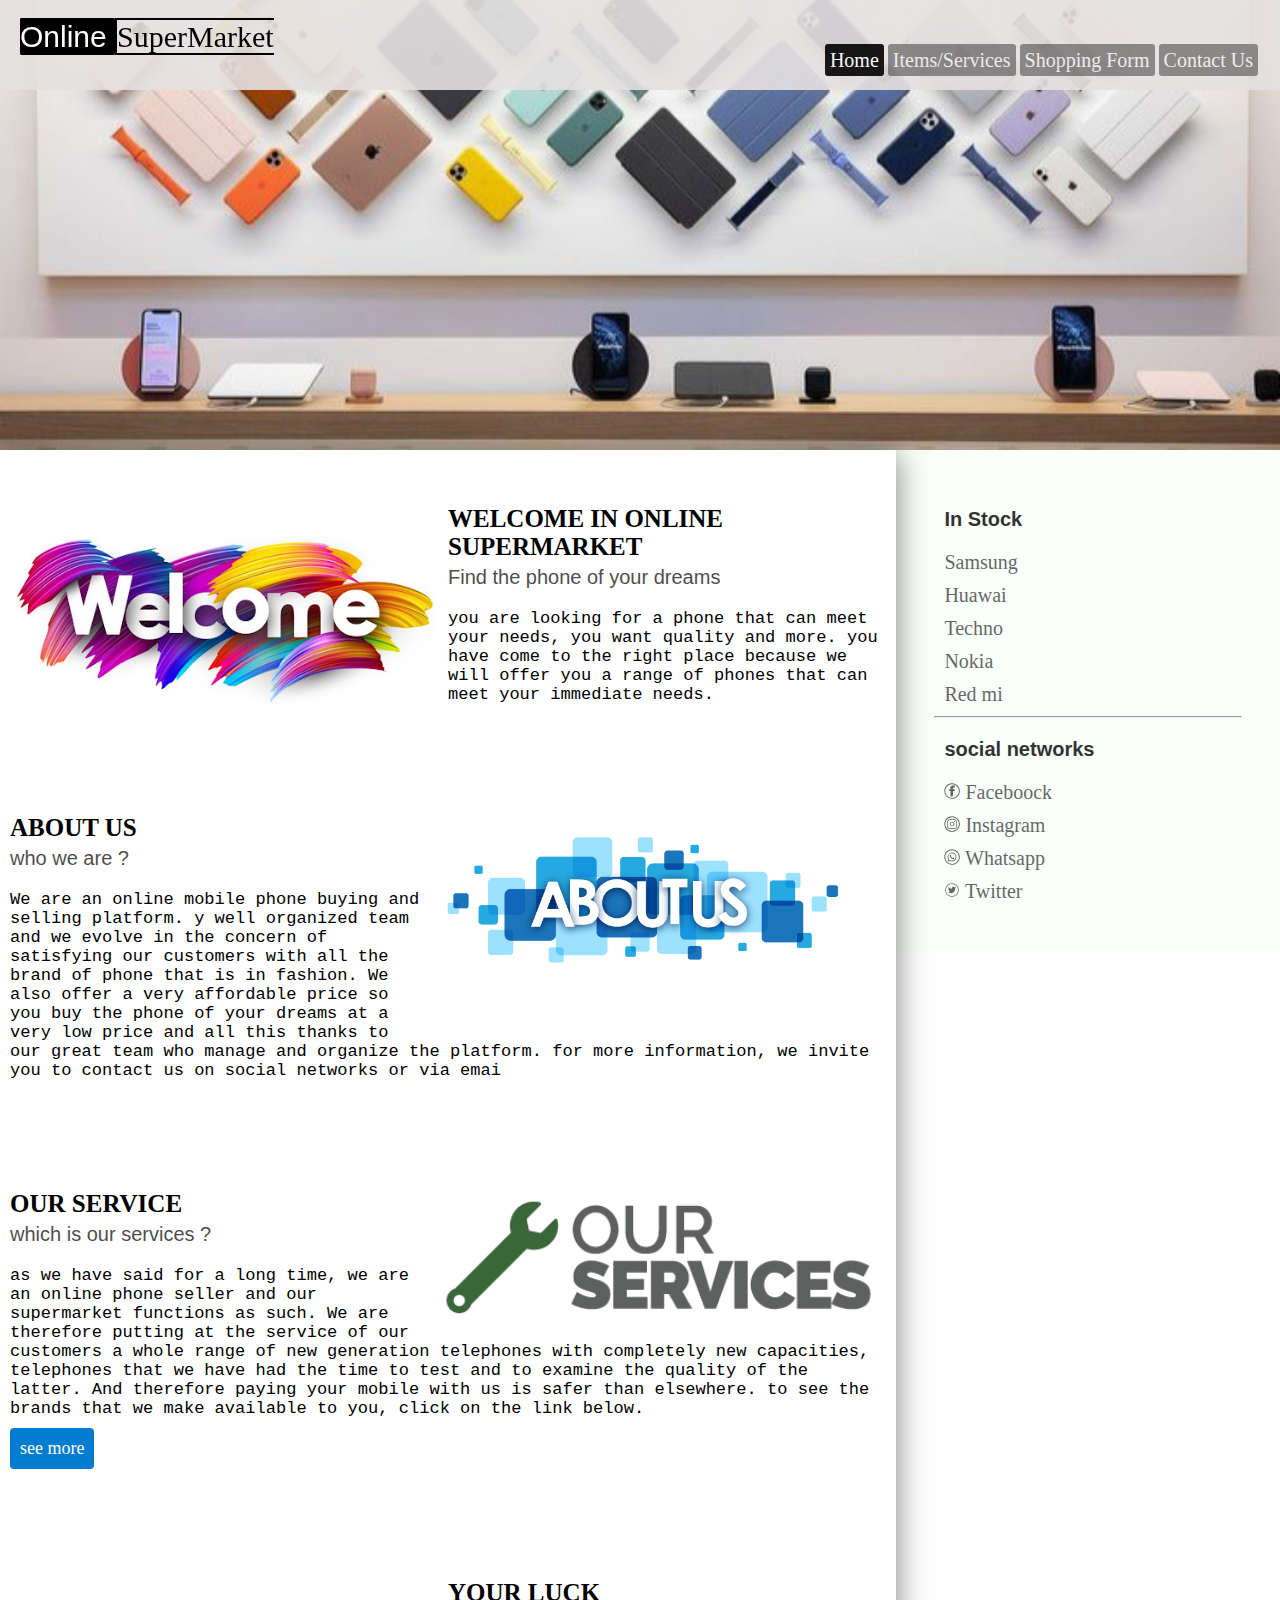
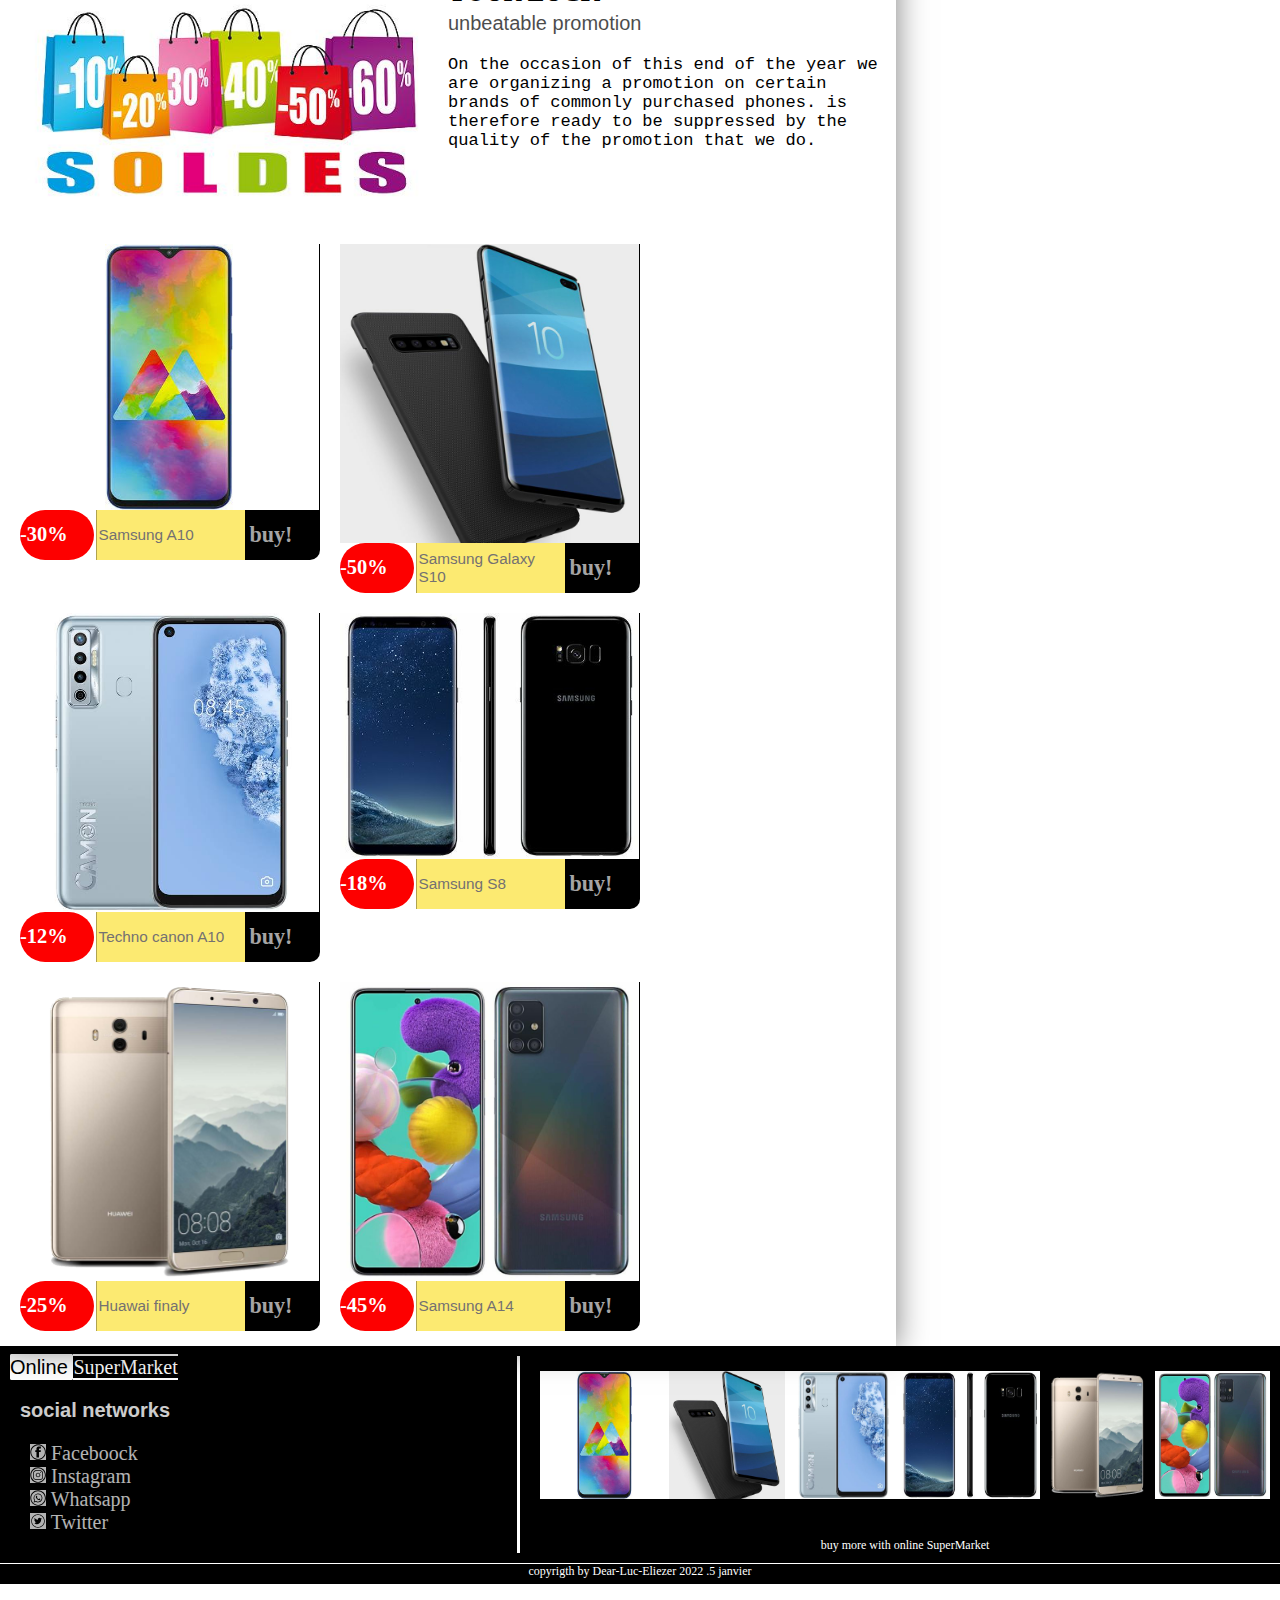
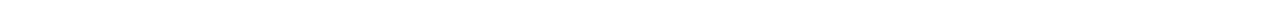
<file: index.html>
<!DOCTYPE html>
<html lang="en">
<head>
    <meta charset="UTF-8">
    <meta http-equiv="X-UA-Compatible" content="IE=edge">
    <meta name="viewport" content="width=device-width, initial-scale=1.0">
    <link rel="stylesheet" href="assets/css/style.css">

    <title>Home</title>
</head>
<body>

    <!-- Header of web site -->

    <header class="main-head">
        <nav class="nav-header">
            <div class="container-logo" > <a href="index.html"><div class="marque">Online  </div><div class="other">SuperMarket</div> </a></div>
            <ul>
                <li ><a class="active" href="index.html">Home</a></li>
                <li><a href="services.html">Items/Services</a></li>
                <li><a href="Shopping.html">Shopping Form</a></li>
                <li><a href="contact.html">Contact Us</a></li>
            </ul>
        </nav>
    </header>
    <div class="ban"></div>
    <main class="main">
        
        <!-- section welcome -->
        
        <article class="welcome"> 
            <img src="assets/img/welcome.jpg" alt="welcome" >
            <h1 class="article-title"> Welcome In Online SuperMarket </h1>
            <h4 class="article-soubTitle"> Find the phone of your dreams </h1>
            <p class="article-message">
             you are looking for a phone that can meet your needs, you want quality and more. you have come to the right place because we will offer you a range of phones that can meet your immediate needs. 
             </p>
        </article>

        <!--sectioin about us-->

        <article class="about">
            <img src="assets/img/about.png" alt="about us" >
            <h1 class="article-title"> About us </h1>
            <h4 class="article-soubTitle"> who we are ? </h4>
            <p class="article-message"> We are an online mobile phone buying and selling platform.
                y well organized team and we evolve in the concern of satisfying our customers with all the brand of phone that is in fashion.
                We also offer a very affordable price so you buy the phone of your dreams at a very low price and all this thanks to our great team who manage and organize the platform.
                for more information, we invite you to contact us on social networks or via emai
            </p>
        </article>


<!-- section our services -->
        <article class="service"> 
            <img src="assets/img/service.png" alt="service" >
            <h1 class="article-title"> our service </h1>
            <h4 class="article-soubTitle"> which is our services ? </h1>
            <p class="article-message">as we have said for a long time, we are an online phone seller and our supermarket functions as such. We are therefore putting at the service of our customers a whole range of new generation telephones with completely new capacities, telephones that we have had the time to test and to examine the quality of the latter. And therefore paying your mobile with us is safer than elsewhere. to see the brands that we make available to you, click on the link below. </p>
            <a class="button" href="services.html" > see more </a>
        </article>


<!--section promotion -->

        <article class="promo"> 
            <img src="assets/img/promo.jpg" alt="promo" >
            <h1 class="article-title"> your luck </h1>
            <h4 class="article-soubTitle"> unbeatable promotion </h1>
            <p class="article-message"> On the occasion of this end of the year we are organizing a promotion on certain brands of commonly purchased phones. is therefore ready to be suppressed by the quality of the promotion that we do.</p>
            <div class="promo-content">
                <div class="card"><img src="assets/img/m20.jpeg" alt="ouf" > <div class="intern"><span class="reduction">-30%</span><span class="phone-name"> Samsung A10 </span><div class="buy"><a href="Shopping.html"> buy!</a></div></div> </div>
                <div class="card"><img src="assets/img/S10.jpg" alt="hello" > <div class="intern"><span class="reduction">-50%</span><span class="phone-name"> Samsung Galaxy S10 </span><div class="buy"><a href="Shopping.html"> buy!</a></div></div> </div>
                <div class="card"><img src="assets/img/canon.jpeg" alt="canon"> <div class="intern"><span class="reduction">-12%</span><span class="phone-name"> Techno canon A10 </span><div class="buy"><a href="Shopping.html"> buy!</a></div></div> </div>
                <div class="card"><img src="assets/img/4.jpg" alt="carte"> <div class="intern"><span class="reduction">-18%</span><span class="phone-name"> Samsung S8 </span><div class="buy"><a href="Shopping.html"> buy!</a></div></div> </div>
                <div class="card"><img src="assets/img/huawei-mate-10-final.png" alt="beauty"> <div class="intern"><span class="reduction">-25%</span><span class="phone-name"> Huawai finaly </span><div class="buy"><a href="Shopping.html"> buy!</a></div></div> </div>
                <div class="card"><img src="assets/img/5.jpg" alt="chaud"><div class="intern"><span class="reduction">-45%</span><span class="phone-name"> Samsung A14 </span><div class="buy"><a href="Shopping.html"> buy!</a></div></div> </div>
            </div>
        
        </article>


    </main>


<!-- aside section  -->

    <aside class="asidebar">
        <h4 class="asidebar-title">In Stock</h4>
        <ul>
            <li> <a href="services.html#samsung">Samsung</a> </li>
            <li> <a href="services.html#huawai">Huawai</a></li>
            <li> <a href="services.html#techno">Techno</a></li>
            <li> <a href="services.html#nokia">Nokia</a></li>
            <li> <a href="services.html#red">Red mi</a> </li>

        </ul>
        <hr>
        <h4 class="asidebar-title"> social networks </h4>
        <ul>
            <li> <a href="#"><img src="assets/svg/fb.svg" height="16px" width="16px" >  Faceboock</a> </li>
            <li> <a href="#"><img src="assets/svg/inst.svg" height="16px" width="16px">  Instagram</a> </li>
            <li> <a href="#"><img src="assets/svg/wap.svg" height="16px" width="16px">  Whatsapp</a> </li>
            <li> <a href="#"><img src="assets/svg/twi.svg" height="16px" width="16px">  Twitter</a> </li>
        </ul>    
    </aside>

<!-- footer section -->

    <footer class="footer">
        <div class="main-footer" >
            <div class="footer-part1">
            
                <div class="f-logo">
                    <div class="footer-logo" > <a href="index.html"><div class="footer-marque">Online  </div><div class="footer-other">SuperMarket</div> </a></div>
                </div>

                <div class="footer-contact"> 
                    <h4 class="asidebar-title"> social networks </h4>
                    <ul>
                        <li> <a href="#"><img class="whitter" src="assets/svg/fb.svg" height="16px" width="16px" >  Faceboock</a> </li>
                        <li> <a href="#"><img class="whitter" src="assets/svg/inst.svg" height="16px" width="16px">  Instagram</a> </li>
                        <li> <a href="#"><img class="whitter" src="assets/svg/wap.svg" height="16px" width="16px">  Whatsapp</a> </li>
                        <li> <a href="#"><img class="whitter" src="assets/svg/twi.svg" height="16px" width="16px">  Twitter</a> </li>
                    </ul> 
                </div>        
            
            </div>


            <div class="footer-part2">

                <div class="divv">
                    <div><img src="assets/img/m20.jpeg" alt="" class="carte"></div>
                    <div><img src="assets/img/S10.jpg" alt="" class="carte"></div>
                    <div><img src="assets/img/canon.jpeg" alt="" class="carte"></div>
                    <div><img src="assets/img/4.jpg" alt="" class="carte"></div>
                    <div><img src="assets/img/huawei-mate-10-final.png" alt="" class="carte"></div>
                    <div><img src="assets/img/5.jpg" alt="" class="carte"></div> 
                </div>
                
                <span> buy more with online SuperMarket  </span>
                    
            </div>
        </div>

        <div class="footer-footer">
            copyrigth by Dear-Luc-Eliezer  2022 .5 janvier 
        </div>
    </footer>
    <script src="js/car.js"></script>
</body>
</html>


<!--
        <main>

        <section class="welcome">
            
        </section>
        <section class="aboutCompany">
            <h1> About my phone company</h1>
            <p>Lorem ipsum dolor, sit amet consectetur adipisicing elit. Tenetur aliquam corrupti labore rem perferendis, asperiores laboriosam in consectetur commodi quae, earum, dolorem eaque alias molestias officia recusandae. Harum, atque illum?
            Dignissimos voluptas, nobis iste exercitationem magni eum doloribus quidem. Rem modi suscipit exercitationem expedita illo non deleniti amet deserunt possimus, aliquam perspiciatis doloribus, nisi, atque consectetur nulla quae labore porro?
            Tempore corporis numquam expedita, reiciendis aut minima sint natus saepe amet. Eligendi ducimus animi fuga laudantium obcaecati repellendus, in eius nisi sed incidunt aliquid optio accusantium ad, ab hic inventore?
            Quas, omnis ea, perspiciatis reiciendis laboriosam consectetur ducimus quisquam atque accusamus assumenda eius culpa, debitis qui illum corporis quae necessitatibus placeat inventore alias excepturi ratione praesentium! Cum voluptatibus dolor saepe.
            At eos molestias aperiam, magnam dicta accusamus eaque doloremque facere sed ipsum dolor reprehenderit minus, non vel quidem tempora tempore culpa impedit recusandae! Ea, dolorum. Amet quasi soluta tempore pariatur!</p>
        </section>
   
        <article class="nosServices">
       <h1>Nos Produits</h1>
       <div><img src="assets/img/m20.jpeg" alt="" class="carte"></div>
       <div><img src="assets/img/S10.jpg" alt="" class="carte"></div>
       <div><img src="assets/img/canon.jpeg" alt="" class="carte"></div>
       <div><img src="assets/img/4.jpg" alt="" class="carte"></div>
       <div><img src="assets/img/huawei-mate-10-final.png" alt="" class="carte"></div>
       <div><img src="assets/img/5.jpg" alt="" class="carte"></div>

   </article>
</main>
-->
</file>
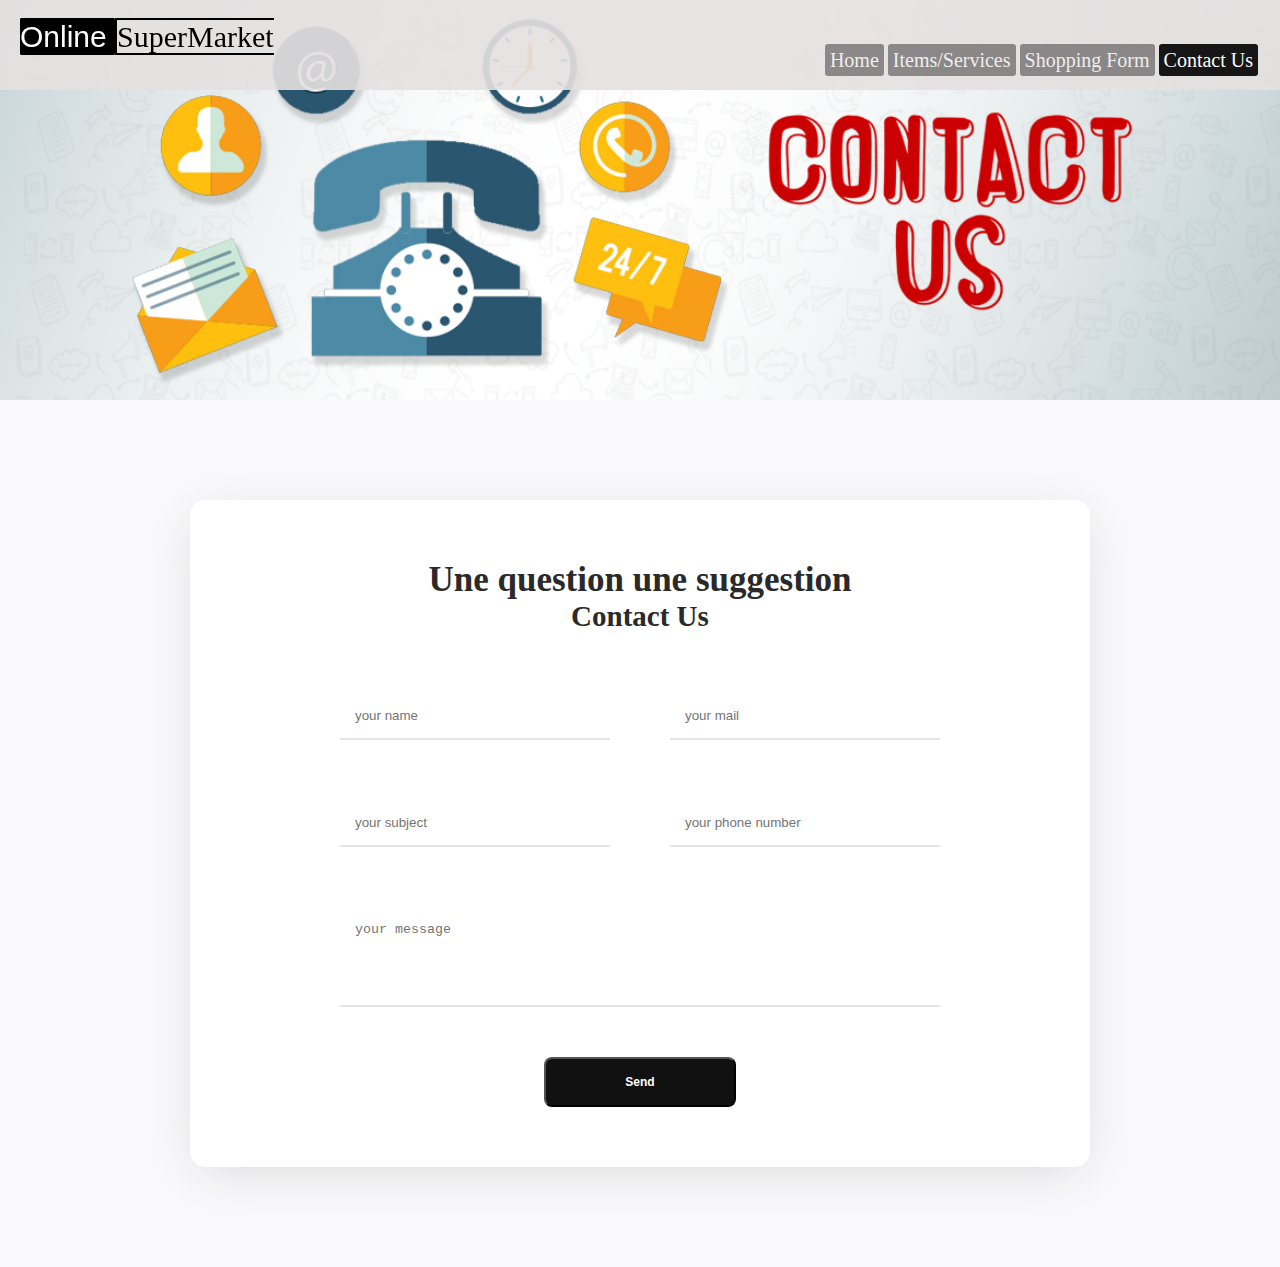
<file: contact.html>
<!DOCTYPE html>
<html lang="en">
<head>
    <meta charset="UTF-8">
    <meta http-equiv="X-UA-Compatible" content="IE=edge">
    <meta name="viewport" content="width=device-width, initial-scale=1.0">
    <link rel="stylesheet" href="assets/css/style.css">
    <link rel="stylesheet" href="assets/css/annexe.css">


    <title>Contact</title>
</head>
<body>

 <!-- Header of web site -->

    <header class="main-head">
        <nav class="nav-header">
            <div class="container-logo" > <a href="index.html"><div class="marque">Online  </div><div class="other">SuperMarket</div> </a></div>
            <ul>
                <li ><a  href="index.html">Home</a></li>
                <li><a href="services.html">Items/Services</a></li>
                <li><a href="Shopping.html">Shopping Form</a></li>
                <li><a class="active" href="contact.html">Contact Us</a></li>
            </ul>
        </nav>
    </header>
    <div class="ban_c"></div>
   <section id="contact">
    <div class="container">
        <div class="title">
            <h6>Une question une suggestion</h6>
            <h3>Contact Us</h3>
        </div>
        <div>
            <form action="" method="post" id="formul" onsubmit="return validator()">
                <input type="text" name="name" placeholder="your name" required>
                <input type="text" name="name" placeholder="your mail" required>
                <input type="text" name="name" placeholder="your subject" required>
                <input type="text" name="name" placeholder="your phone number" required>
                <textarea name="messages" placeholder="your message"></textarea>
                <button type="submit">Send</button>
            </form>
        </div>
    </div>
   </section>
   <script src="js/form.js"></script>
</body>
</html>
</file>
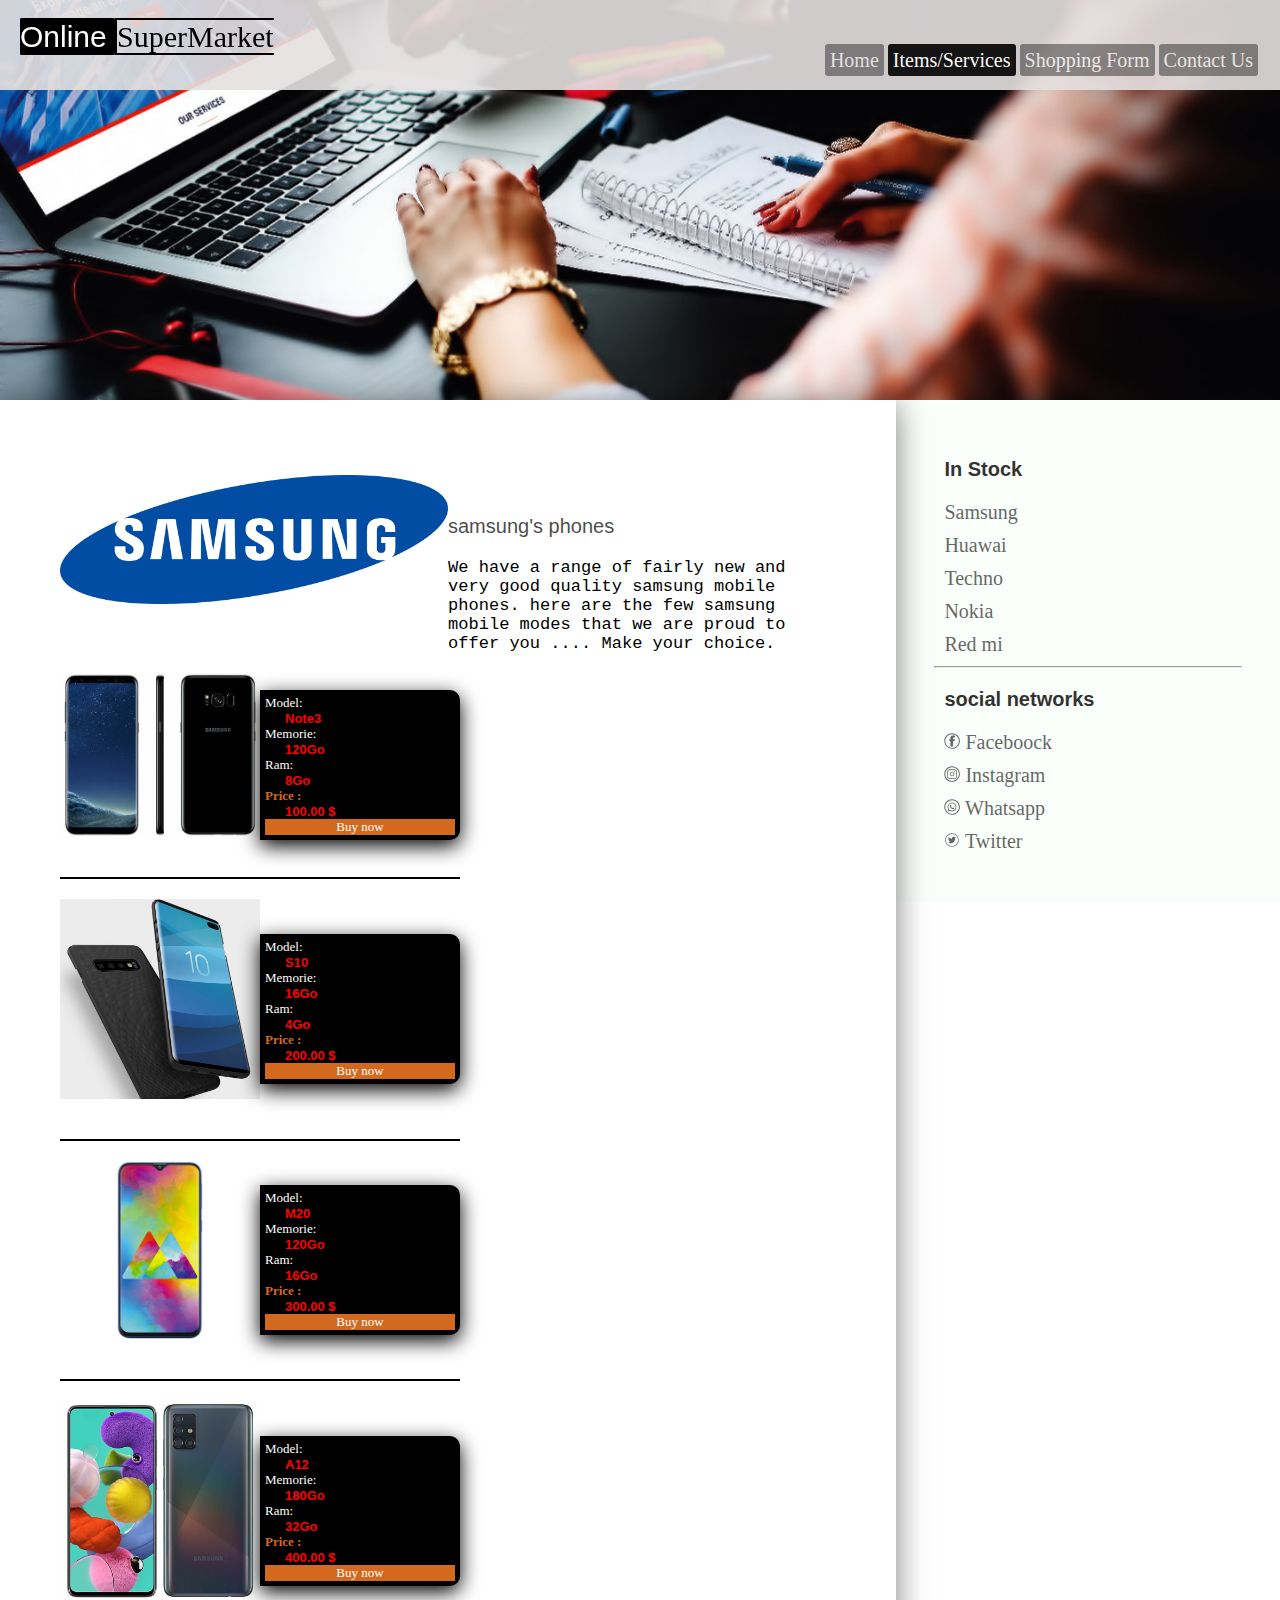
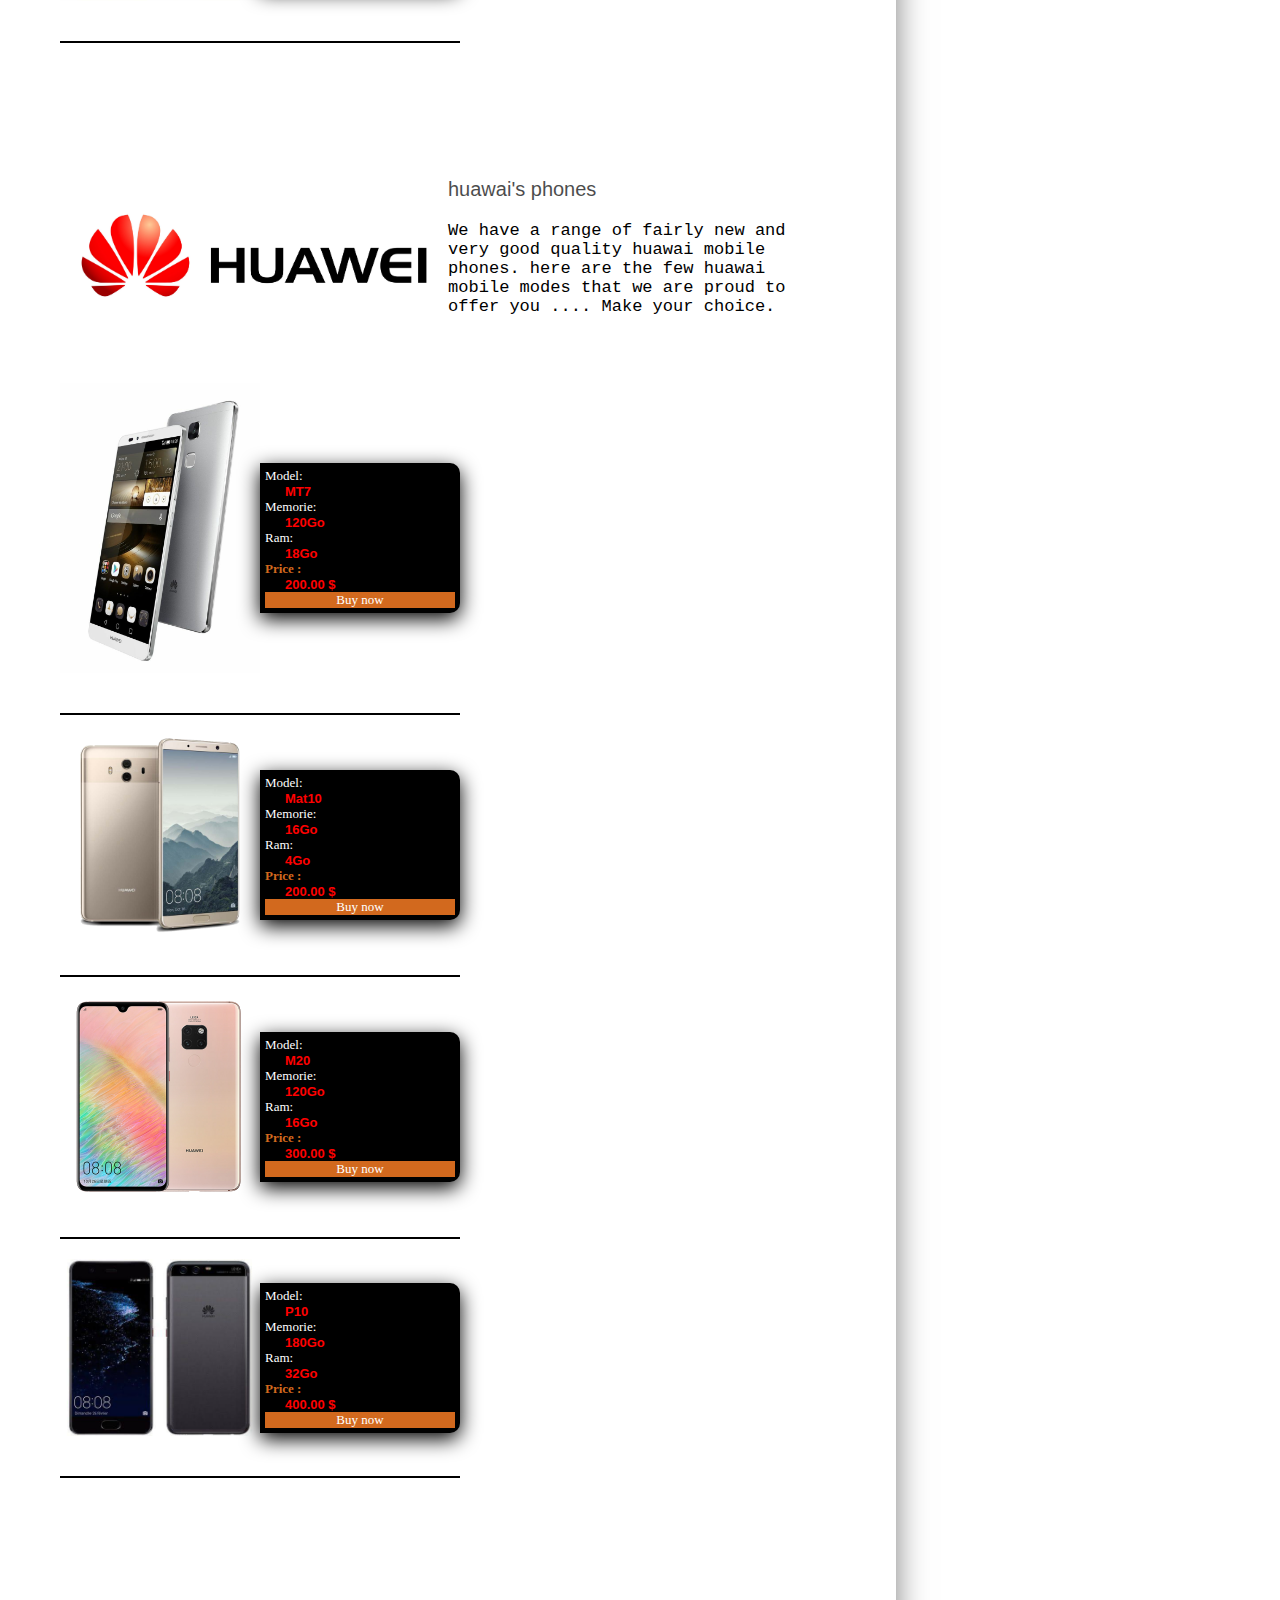
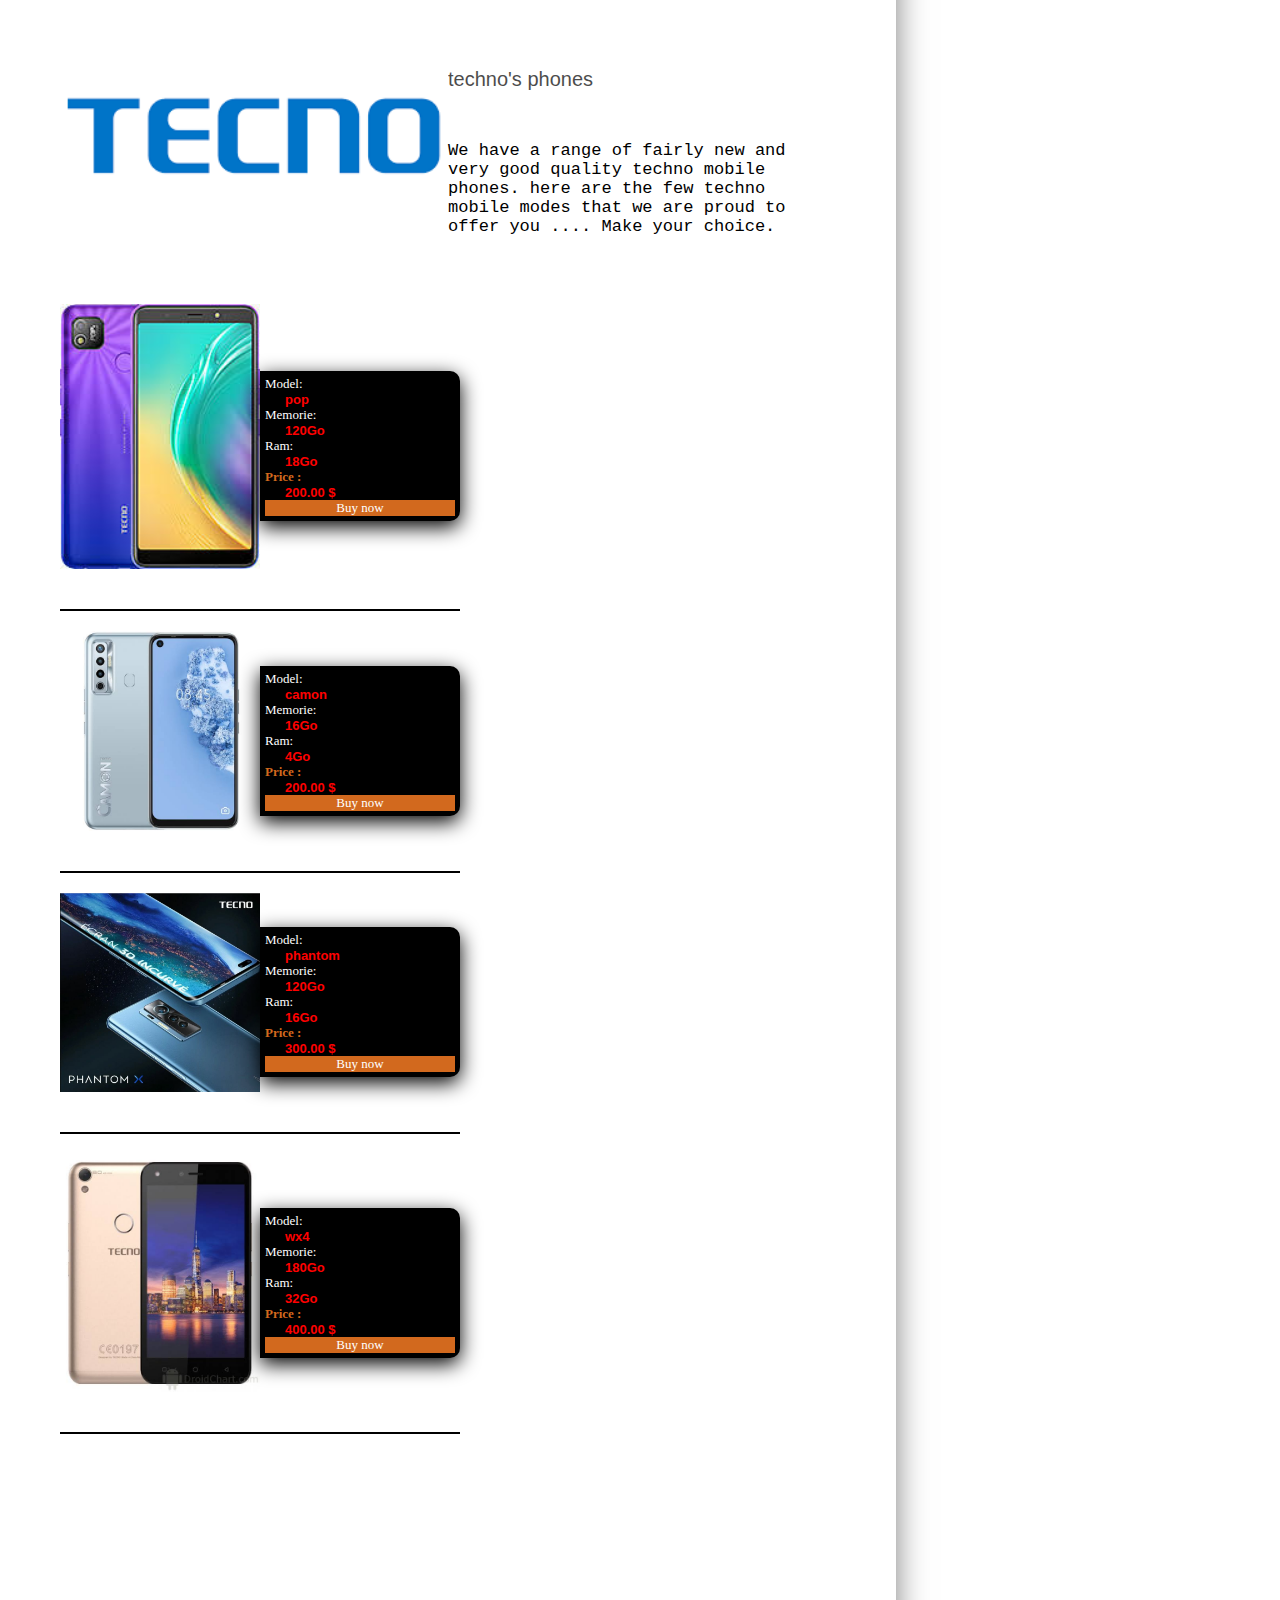
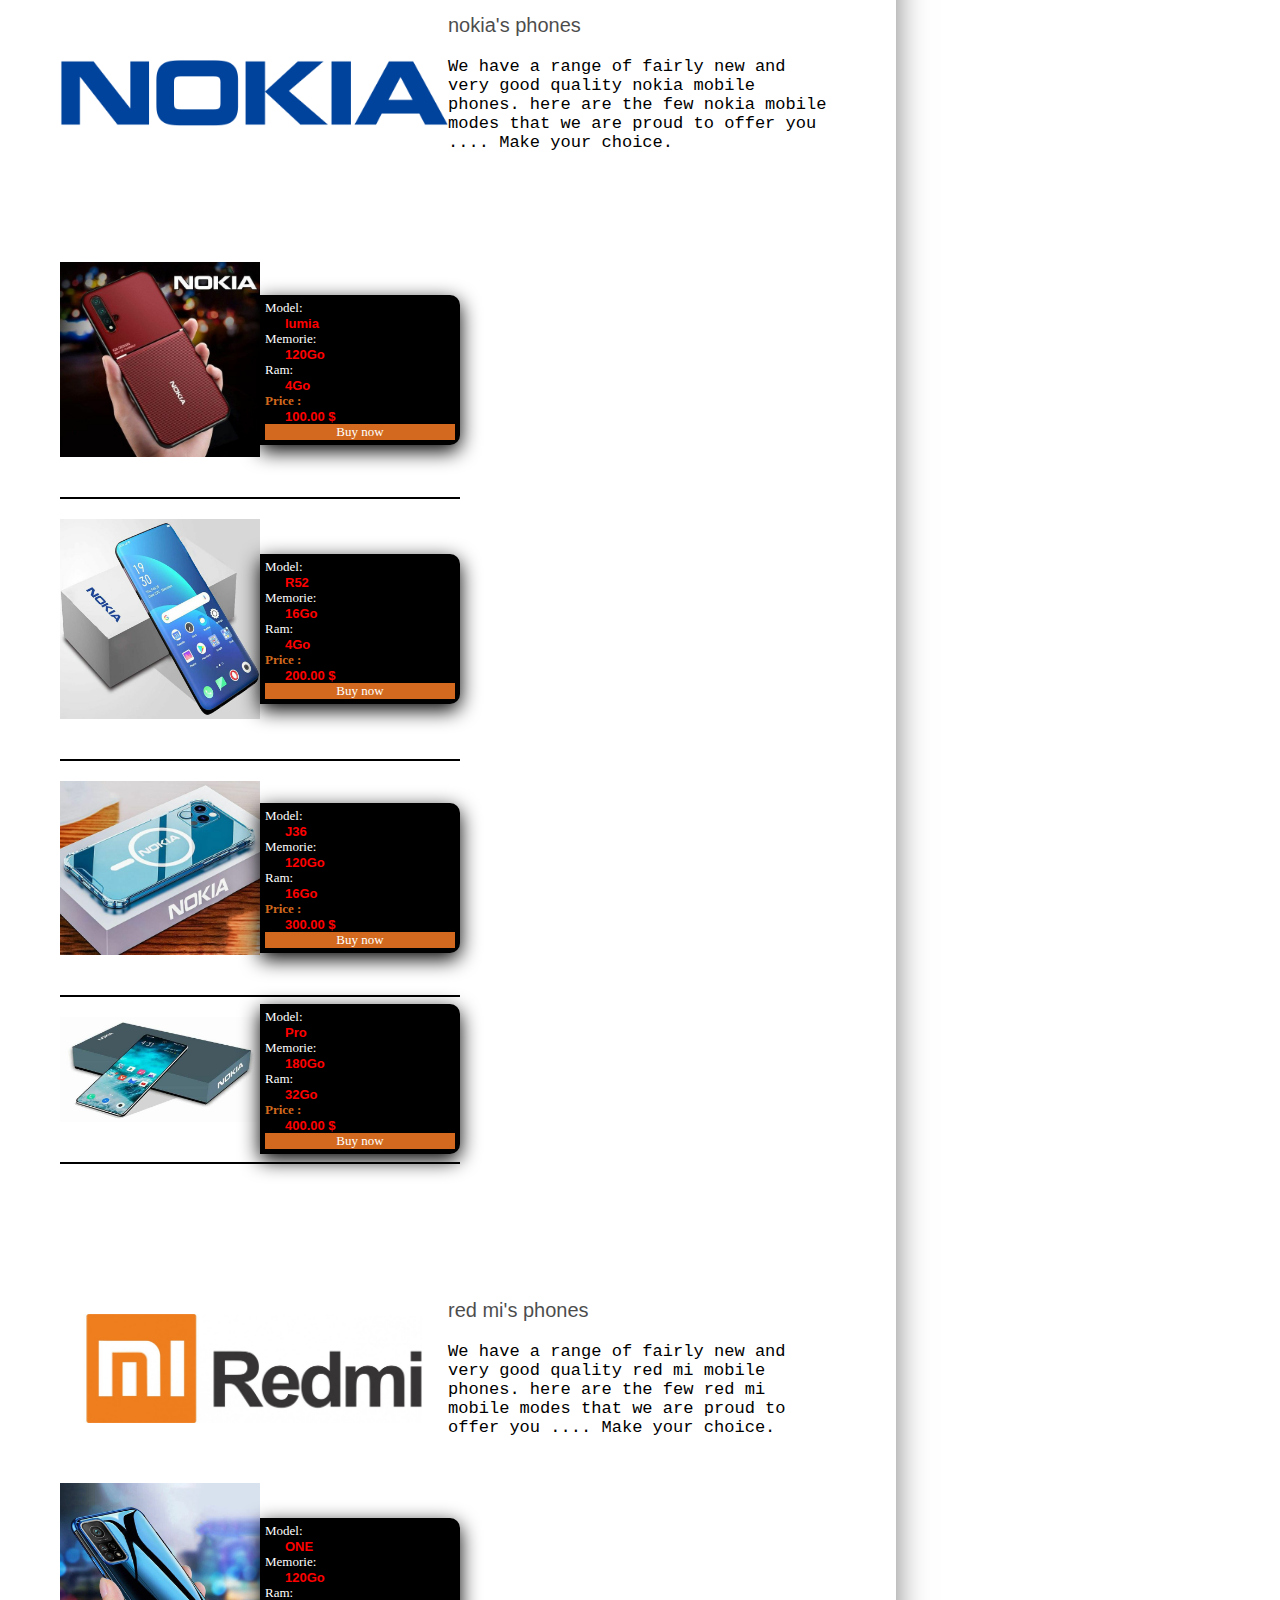
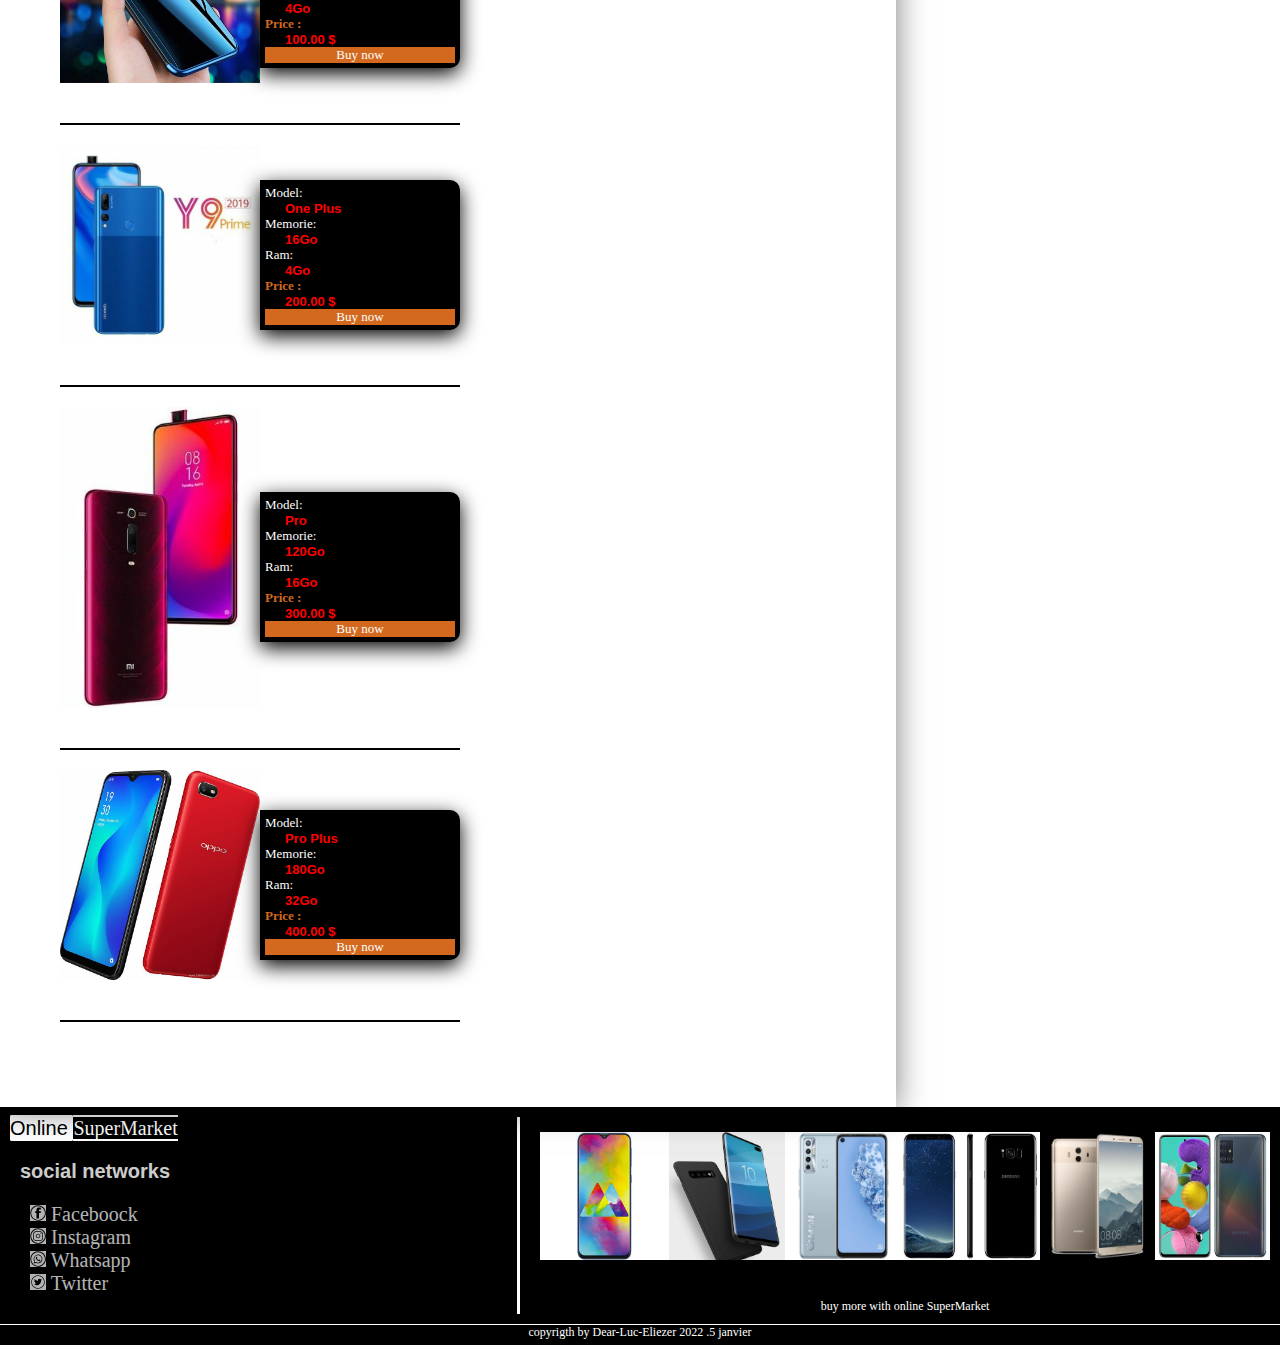
<file: services.html>
<!DOCTYPE html>
<html lang="en">
<head>
    <meta charset="UTF-8">
    <meta http-equiv="X-UA-Compatible" content="IE=edge">
    <meta name="viewport" content="width=device-width, initial-scale=1.0">
    <link rel="stylesheet" href="assets/css/style.css">
    <link rel="stylesheet" href="assets/css/annexe.css">

    

    <title>Services</title>
</head>
<body>

    <!-- Header of web site -->

    <header class="main-head">
        <nav class="nav-header">
            <div class="container-logo" > <a href="index.html"><div class="marque">Online  </div><div class="other">SuperMarket</div> </a></div>
            <ul>
                <li ><a href="index.html">Home</a></li>
                <li><a  class="active" href="services.html">Items/Services</a></li>
                <li><a href="Shopping.html">Shopping Form</a></li>
                <li><a href="contact.html">Contact Us</a></li>
            </ul>
        </nav>
    </header>
    <div class="ban_s">
    </div>

    <!-- section main -->
    <main class="main">
        <article id="samsung"> 
            <img src="assets/img/sam.png" alt="samsung" >
            <h4 class="article-soubTitle"> samsung's phones </h1>
            <p class="article-message">We have a range of fairly new and very good quality samsung mobile phones. here are the few samsung mobile modes that we are proud to offer you ....
            Make your choice. </p>
            <div class="galery">
            
            <div class="content-phone">
                <div class="pcard"> 
                    <img src="assets/img/4.jpg" alt="phone">
                    <div class="pcard-info" >
                        <div class="pmodel"> <span>Model:</span><span class="modif">Note3</class=span> </div>
                        <div class="pmemorie"> <span>Memorie:</span><span class="modif">120Go</span> </div>
                        <div class="pram"> <span>Ram:</span><span class="modif">8Go</span> </div>
                        <div class="pprice"> <span class="price">Price :</span ><span class="modif">100.00 $</span> </div>
                        <a href="Shopping.html"> Buy now </a>
                    </div>
                </div>

                </div>
                <div class="content-phone">
                    <div class="pcard"> 
                        <img src="assets/img/S10.jpg" alt="phone">
                        <div class="pcard-info" >
                            <div class="pmodel"> <span>Model:</span><span class="modif">S10</class=span> </div>
                            <div class="pmemorie"> <span>Memorie:</span><span class="modif">16Go</span> </div>
                            <div class="pram"> <span>Ram:</span><span class="modif">4Go</span> </div>
                            <div class="pprice"> <span class="price">Price :</span ><span class="modif">200.00 $</span> </div>
                            <a href="Shopping.html"> Buy now </a>
                        </div>
                    </div>

                </div>            <div class="content-phone">
                    <div class="pcard"> 
                        <img src="assets/img/m20.jpeg" alt="phone">
                        <div class="pcard-info" >
                            <div class="pmodel"> <span>Model:</span><span class="modif">M20</class=span> </div>
                            <div class="pmemorie"> <span>Memorie:</span><span class="modif">120Go</span> </div>
                            <div class="pram"> <span>Ram:</span><span class="modif">16Go</span> </div>
                            <div class="pprice"> <span class="price">Price :</span ><span class="modif">300.00 $</span> </div>
                            <a href="Shopping.html"> Buy now </a>
                        </div>
                    </div>

                </div>            <div class="content-phone">
                    <div class="pcard"> 
                        <img src="assets/img/5.jpg" alt="phone">
                        <div class="pcard-info" >
                            <div class="pmodel"> <span>Model:</span><span class="modif">A12</class=span> </div>
                            <div class="pmemorie"> <span>Memorie:</span><span class="modif">180Go</span> </div>
                            <div class="pram"> <span>Ram:</span><span class="modif">32Go</span> </div>
                            <div class="pprice"> <span class="price">Price :</span ><span class="modif">400.00 $</span> </div>
                            <a href="Shopping.html"> Buy now </a>
                        </div>
                    </div>

                </div>          
            
            </div>
              
        </article>
        <article id="huawai"> 
            <img src="assets/img/hua.jpg" alt="huawai" >
            <h4 class="article-soubTitle"> huawai's phones </h1>
            <p class="article-message">We have a range of fairly new and very good quality huawai mobile phones. here are the few huawai mobile modes that we are proud to offer you ....
            Make your choice. </p>
            <div class="galery">
            
            <div class="content-phone">
                <div class="pcard"> 
                    <img src="assets/img/2 (2).jpg" alt="phone">
                    <div class="pcard-info" >
                        <div class="pmodel"> <span>Model:</span><span class="modif">MT7</class=span> </div>
                        <div class="pmemorie"> <span>Memorie:</span><span class="modif">120Go</span> </div>
                        <div class="pram"> <span>Ram:</span><span class="modif">18Go</span> </div>
                        <div class="pprice"> <span class="price">Price :</span ><span class="modif">200.00 $</span> </div>
                        <a href="Shopping.html"> Buy now </a>
                    </div>
                </div>

                </div>
                <div class="content-phone">
                    <div class="pcard"> 
                        <img src="assets/img/huawei-mate-10-final.png" alt="phone">
                        <div class="pcard-info" >
                            <div class="pmodel"> <span>Model:</span><span class="modif">Mat10</class=span> </div>
                            <div class="pmemorie"> <span>Memorie:</span><span class="modif">16Go</span> </div>
                            <div class="pram"> <span>Ram:</span><span class="modif">4Go</span> </div>
                            <div class="pprice"> <span class="price">Price :</span ><span class="modif">200.00 $</span> </div>
                            <a href="Shopping.html"> Buy now </a>
                        </div>
                    </div>

                </div>
                <div class="content-phone">
                    <div class="pcard"> 
                        <img src="assets/img/Huawei-Mate-20-405.png" alt="phone">
                        <div class="pcard-info" >
                            <div class="pmodel"> <span>Model:</span><span class="modif">M20</class=span> </div>
                            <div class="pmemorie"> <span>Memorie:</span><span class="modif">120Go</span> </div>
                            <div class="pram"> <span>Ram:</span><span class="modif">16Go</span> </div>
                            <div class="pprice"> <span class="price">Price :</span ><span class="modif">300.00 $</span> </div>
                            <a href="Shopping.html"> Buy now </a>
                        </div>
                    </div>

                </div>
                <div class="content-phone">
                    <div class="pcard"> 
                        <img src="assets/img/p10.jpeg" alt="phone">
                        <div class="pcard-info" >
                            <div class="pmodel"> <span>Model:</span><span class="modif">P10</class=span> </div>
                            <div class="pmemorie"> <span>Memorie:</span><span class="modif">180Go</span> </div>
                            <div class="pram"> <span>Ram:</span><span class="modif">32Go</span> </div>
                            <div class="pprice"> <span class="price">Price :</span ><span class="modif">400.00 $</span> </div>
                            <a href="Shopping.html"> Buy now </a>
                        </div>
                    </div>

                </div>          
            
            </div>
              
        </article>
        
        <article id="techno"> 
            <img src="assets/img/tec.png" alt="Techno" >
            <h4 class="article-soubTitle"> techno's phones </h1>
            <p class="article-message">We have a range of fairly new and very good quality techno mobile phones. here are the few techno mobile modes that we are proud to offer you ....
            Make your choice. </p>
            <div class="galery">
            
            <div class="content-phone">
                <div class="pcard"> 
                    <img src="assets/img/pop.jpeg" alt="phone">
                    <div class="pcard-info" >
                        <div class="pmodel"> <span>Model:</span><span class="modif">pop</class=span> </div>
                        <div class="pmemorie"> <span>Memorie:</span><span class="modif">120Go</span> </div>
                        <div class="pram"> <span>Ram:</span><span class="modif">18Go</span> </div>
                        <div class="pprice"> <span class="price">Price :</span ><span class="modif">200.00 $</span> </div>
                        <a href="Shopping.html"> Buy now </a>
                    </div>
                </div>

                </div>
                <div class="content-phone">
                    <div class="pcard"> 
                        <img src="assets/img/canon.jpeg" alt="phone">
                        <div class="pcard-info" >
                            <div class="pmodel"> <span>Model:</span><span class="modif">camon</class=span> </div>
                            <div class="pmemorie"> <span>Memorie:</span><span class="modif">16Go</span> </div>
                            <div class="pram"> <span>Ram:</span><span class="modif">4Go</span> </div>
                            <div class="pprice"> <span class="price">Price :</span ><span class="modif">200.00 $</span> </div>
                            <a href="Shopping.html"> Buy now </a>
                        </div>
                    </div>

                </div>
                <div class="content-phone">
                    <div class="pcard"> 
                        <img src="assets/img/nokia2.jpg" alt="phone">
                        <div class="pcard-info" >
                            <div class="pmodel"> <span>Model:</span><span class="modif">phantom</class=span> </div>
                            <div class="pmemorie"> <span>Memorie:</span><span class="modif">120Go</span> </div>
                            <div class="pram"> <span>Ram:</span><span class="modif">16Go</span> </div>
                            <div class="pprice"> <span class="price">Price :</span ><span class="modif">300.00 $</span> </div>
                            <a href="Shopping.html"> Buy now </a>
                        </div>
                    </div>

                </div>
                <div class="content-phone">
                    <div class="pcard"> 
                        <img src="assets/img/wx4.jpeg" alt="phone">
                        <div class="pcard-info" >
                            <div class="pmodel"> <span>Model:</span><span class="modif">wx4</class=span> </div>
                            <div class="pmemorie"> <span>Memorie:</span><span class="modif">180Go</span> </div>
                            <div class="pram"> <span>Ram:</span><span class="modif">32Go</span> </div>
                            <div class="pprice"> <span class="price">Price :</span ><span class="modif">400.00 $</span> </div>
                            <a href="Shopping.html"> Buy now </a>
                        </div>
                    </div>

                </div>          
            
            </div>
              
        </article>


        <article id="nokia"> 
            <img src="assets/img/Nok.png" alt="techno" >
            <h4 class="article-soubTitle"> nokia's phones </h1>
            <p class="article-message">We have a range of fairly new and very good quality nokia mobile phones. here are the few nokia mobile modes that we are proud to offer you ....
            Make your choice. </p>
            <div class="galery">
            
            <div class="content-phone">
                <div class="pcard"> 
                    <img src="assets/img/nokia4.jpg" alt="phone">
                    <div class="pcard-info" >
                        <div class="pmodel"> <span>Model:</span><span class="modif">lumia</class=span> </div>
                        <div class="pmemorie"> <span>Memorie:</span><span class="modif">120Go</span> </div>
                        <div class="pram"> <span>Ram:</span><span class="modif">4Go</span> </div>
                        <div class="pprice"> <span class="price">Price :</span ><span class="modif">100.00 $</span> </div>
                        <a href="Shopping.html"> Buy now </a>
                    </div>
                </div>

                </div>
                <div class="content-phone">
                    <div class="pcard"> 
                        <img src="assets/img/nokia3.jpg" alt="phone">
                        <div class="pcard-info" >
                            <div class="pmodel"> <span>Model:</span><span class="modif">R52</class=span> </div>
                            <div class="pmemorie"> <span>Memorie:</span><span class="modif">16Go</span> </div>
                            <div class="pram"> <span>Ram:</span><span class="modif">4Go</span> </div>
                            <div class="pprice"> <span class="price">Price :</span ><span class="modif">200.00 $</span> </div>
                            <a href="Shopping.html"> Buy now </a>
                        </div>
                    </div>

                </div>
                <div class="content-phone">
                    <div class="pcard"> 
                        <img src="assets/img/nokia6.jpg" alt="phone">
                        <div class="pcard-info" >
                            <div class="pmodel"> <span>Model:</span><span class="modif">J36</class=span> </div>
                            <div class="pmemorie"> <span>Memorie:</span><span class="modif">120Go</span> </div>
                            <div class="pram"> <span>Ram:</span><span class="modif">16Go</span> </div>
                            <div class="pprice"> <span class="price">Price :</span ><span class="modif">300.00 $</span> </div>
                            <a href="Shopping.html"> Buy now </a>
                        </div>
                    </div>

                </div>
                <div class="content-phone">
                    <div class="pcard"> 
                        <img src="assets/img/nokia5.jpg" alt="phone">
                        <div class="pcard-info" >
                            <div class="pmodel"> <span>Model:</span><span class="modif">Pro</class=span> </div>
                            <div class="pmemorie"> <span>Memorie:</span><span class="modif">180Go</span> </div>
                            <div class="pram"> <span>Ram:</span><span class="modif">32Go</span> </div>
                            <div class="pprice"> <span class="price">Price :</span ><span class="modif">400.00 $</span> </div>
                            <a href="Shopping.html"> Buy now </a>
                        </div>
                    </div>

                </div>          
            
            </div>
              
        </article>
        <article id="red"> 
            <img src="assets/img/red.jpg" alt="red mi" >
            <h4 class="article-soubTitle"> red mi's phones </h1>
            <p class="article-message">We have a range of fairly new and very good quality red mi mobile phones. here are the few red mi mobile modes that we are proud to offer you ....
            Make your choice. </p>
            <div class="galery">
            
            <div class="content-phone">
                <div class="pcard"> 
                    <img src="assets/img/mi1.jpg" alt="phone">
                    <div class="pcard-info" >
                        <div class="pmodel"> <span>Model:</span><span class="modif">ONE</class=span> </div>
                        <div class="pmemorie"> <span>Memorie:</span><span class="modif">120Go</span> </div>
                        <div class="pram"> <span>Ram:</span><span class="modif">4Go</span> </div>
                        <div class="pprice"> <span class="price">Price :</span ><span class="modif">100.00 $</span> </div>
                        <a href="Shopping.html"> Buy now </a>
                    </div>
                </div>

                </div>
                <div class="content-phone">
                    <div class="pcard"> 
                        <img src="assets/img/mi2.jpg" alt="phone">
                        <div class="pcard-info" >
                            <div class="pmodel"> <span>Model:</span><span class="modif">One Plus</class=span> </div>
                            <div class="pmemorie"> <span>Memorie:</span><span class="modif">16Go</span> </div>
                            <div class="pram"> <span>Ram:</span><span class="modif">4Go</span> </div>
                            <div class="pprice"> <span class="price">Price :</span ><span class="modif">200.00 $</span> </div>
                            <a href="Shopping.html"> Buy now </a>
                        </div>
                    </div>

                </div>
                <div class="content-phone">
                    <div class="pcard"> 
                        <img src="assets/img/mi5.jpg" alt="phone">
                        <div class="pcard-info" >
                            <div class="pmodel"> <span>Model:</span><span class="modif">Pro</class=span> </div>
                            <div class="pmemorie"> <span>Memorie:</span><span class="modif">120Go</span> </div>
                            <div class="pram"> <span>Ram:</span><span class="modif">16Go</span> </div>
                            <div class="pprice"> <span class="price">Price :</span ><span class="modif">300.00 $</span> </div>
                            <a href="Shopping.html"> Buy now </a>
                        </div>
                    </div>

                </div>
                <div class="content-phone">
                    <div class="pcard"> 
                        <img src="assets/img/mi8.jpg" alt="phone">
                        <div class="pcard-info" >
                            <div class="pmodel"> <span>Model:</span><span class="modif">Pro Plus</class=span> </div>
                            <div class="pmemorie"> <span>Memorie:</span><span class="modif">180Go</span> </div>
                            <div class="pram"> <span>Ram:</span><span class="modif">32Go</span> </div>
                            <div class="pprice"> <span class="price">Price :</span ><span class="modif">400.00 $</span> </div>
                            <a href="Shopping.html"> Buy now </a>
                        </div>
                    </div>

                </div>          
            
            </div>
              
        </article>

    </main>
    <!-- aside section  -->

    <aside class="asidebar">
        <h4 class="asidebar-title">In Stock</h4>
        <ul>
            <li> <a href="services.html#samsung">Samsung</a> </li>
            <li> <a href="services.html#huawai">Huawai</a></li>
            <li> <a href="services.html#techno">Techno</a></li>
            <li> <a href="services.html#nokia">Nokia</a></li>
            <li> <a href="services.html#red">Red mi</a> </li>

        </ul>
        <hr>
        <h4 class="asidebar-title"> social networks </h4>
        <ul>
            <li> <a href="#"><img src="assets/svg/fb.svg" height="16px" width="16px" >  Faceboock</a> </li>
            <li> <a href="#"><img src="assets/svg/inst.svg" height="16px" width="16px">  Instagram</a> </li>
            <li> <a href="#"><img src="assets/svg/wap.svg" height="16px" width="16px">  Whatsapp</a> </li>
            <li> <a href="#"><img src="assets/svg/twi.svg" height="16px" width="16px">  Twitter</a> </li>
        </ul>    
    </aside>

    <!-- footer section -->

    <footer class="footer">
        <div class="main-footer" >
            <div class="footer-part1">
            
                <div class="f-logo">
                    <div class="footer-logo" > <a href="index.html"><div class="footer-marque">Online  </div><div class="footer-other">SuperMarket</div> </a></div>
                </div>

                <div class="footer-contact"> 
                    <h4 class="asidebar-title"> social networks </h4>
                    <ul>
                        <li> <a href="#"><img class="whitter" src="assets/svg/fb.svg" height="16px" width="16px" >  Faceboock</a> </li>
                        <li> <a href="#"><img class="whitter" src="assets/svg/inst.svg" height="16px" width="16px">  Instagram</a> </li>
                        <li> <a href="#"><img class="whitter" src="assets/svg/wap.svg" height="16px" width="16px">  Whatsapp</a> </li>
                        <li> <a href="#"><img class="whitter" src="assets/svg/twi.svg" height="16px" width="16px">  Twitter</a> </li>
                    </ul> 
                </div>        
            
            </div>


            <div class="footer-part2">

                <div class="divv">
                    <div><img src="assets/img/m20.jpeg" alt="" class="carte"></div>
                    <div><img src="assets/img/S10.jpg" alt="" class="carte"></div>
                    <div><img src="assets/img/canon.jpeg" alt="" class="carte"></div>
                    <div><img src="assets/img/4.jpg" alt="" class="carte"></div>
                    <div><img src="assets/img/huawei-mate-10-final.png" alt="" class="carte"></div>
                    <div><img src="assets/img/5.jpg" alt="" class="carte"></div> 
                </div>
                
                <span> buy more with online SuperMarket  </span>
                    
            </div>
        </div>

        <div class="footer-footer">
            copyrigth by Dear-Luc-Eliezer  2022 .5 janvier 
        </div>
    </footer>





</body>
</html>
</file>
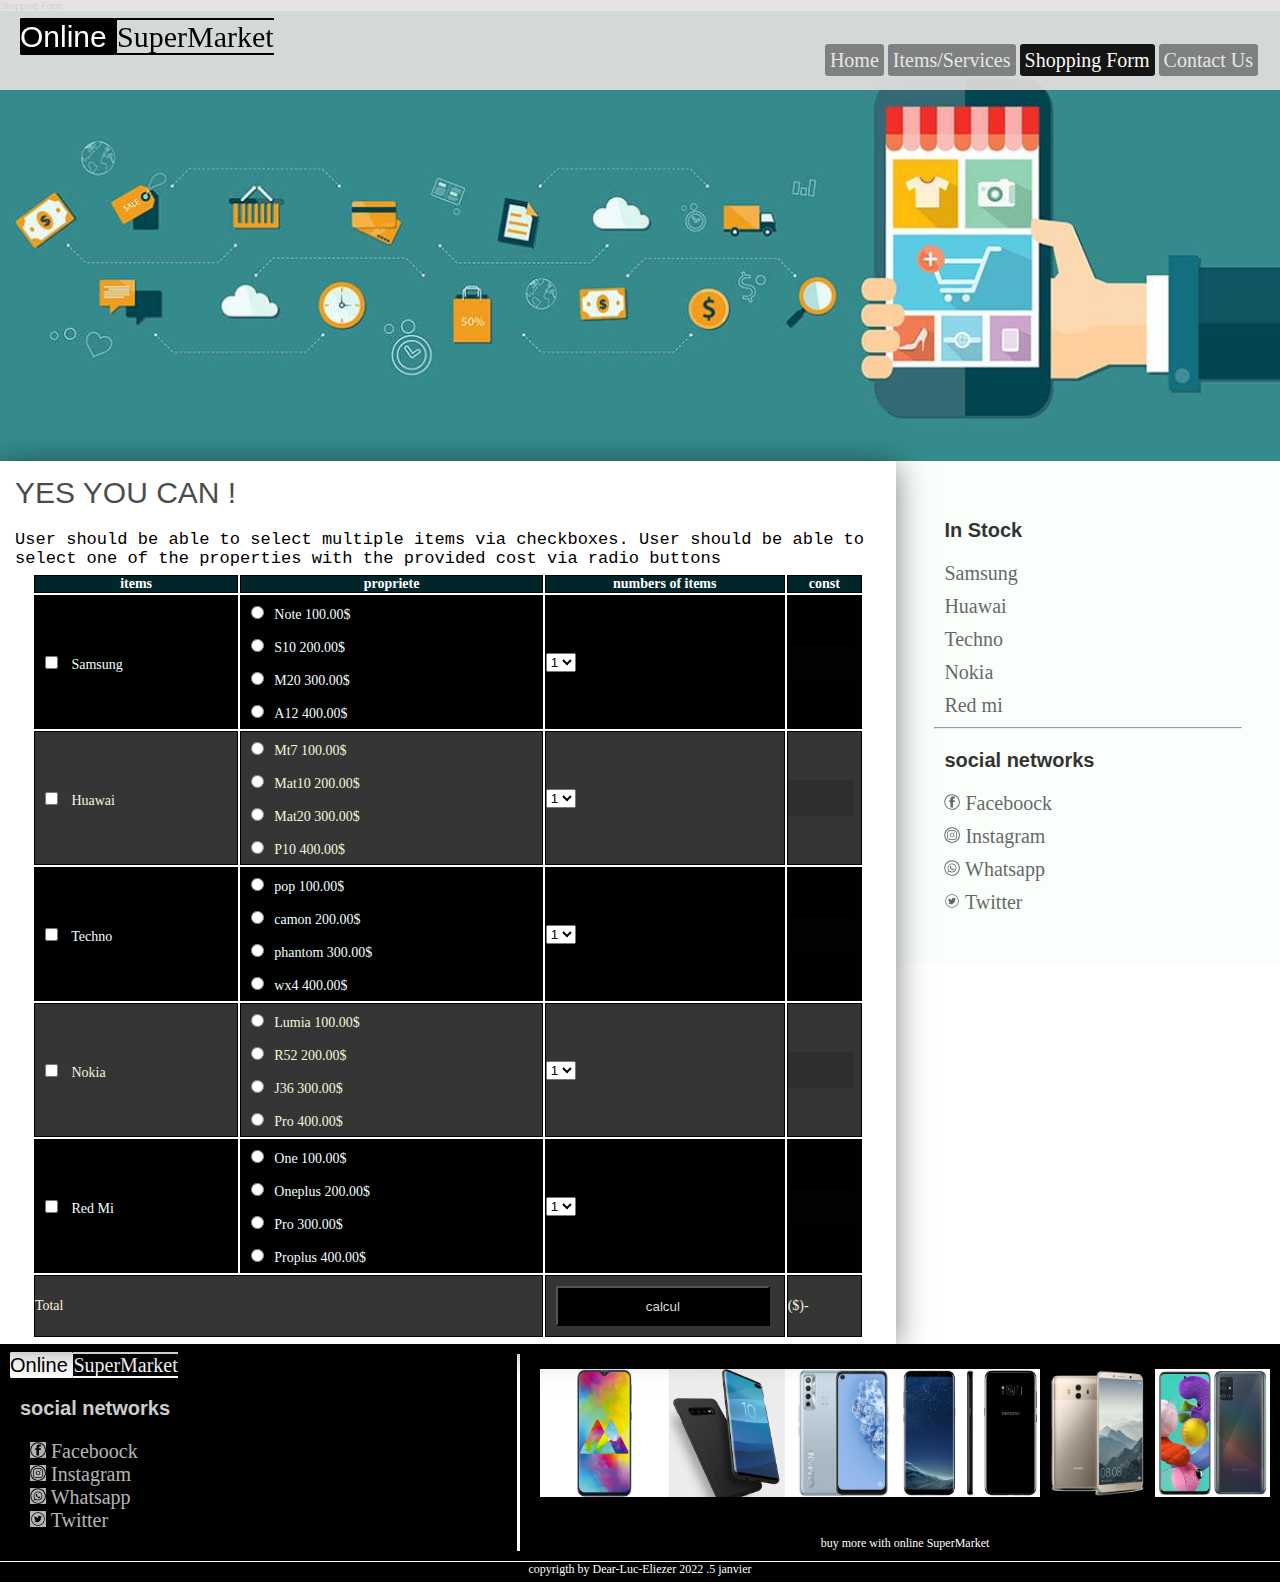
<file: Shopping.html>
<!DOCTYPE html>
<html lang="en">
<head>
    <meta charset="UTF-8">
    <meta http-equiv="X-UA-Compatible" content="IE=edge">
    <meta name="viewport" content="width=device-width, initial-scale=1.0">
    <link rel="stylesheet" href="assets/css/style.css">
    <link rel="stylesheet" href="assets/css/annexe.css"
    <title>Shopping Form</title>

</head>
<body>

<!-- Header of web site -->

    <header class="main-head">
        <nav class="nav-header">
            <div class="container-logo" > <a href="index.html"><div class="marque">Online  </div><div class="other">SuperMarket</div> </a></div>
            <ul>
                <li ><a href="index.html">Home</a></li>
                <li><a href="services.html">Items/Services</a></li>
                <li><a class="active" href="Shopping.html">Shopping Form</a></li>
                <li><a href="contact.html">Contact Us</a></li>
            </ul>
        </nav>
    <div class="ban_shopping"></div>
    </header>


 <!-- section main -->   
    <main class="main">

        <div class="presentation">
            <h1 class="article-soubTitle"> Yes you can !</h1>
            <p class="article-message">
                User should be able to select multiple items via checkboxes.
                User should be able to select one of the properties with the provided cost via radio buttons
            </p>
        </div>

    <!-- table of commende-->
        <table>
            <tr>
                <th>items</th>
                <th>propriete</th>
                <th>numbers of items</th>
                <th>const</th>
            </tr>
            <tr>
                <td>
                    <input type="checkbox" id="samsung"> Samsung
                </td>
                <td>
                    <input type="radio" name="phone" id="note">Note  100.00$ <br>
                    <input type="radio" name="phone" id="s10">S10  200.00$ <br>
                    <input type="radio" name="phone" id="m20">M20  300.00$ <br>
                    <input type="radio" name="phone" id="a12">A12  400.00$ <br>
                </td>
                <td>
                    <select name="" id="nombre1">
                        <option>1</option>
                        <option>2</option>
                        <option>3</option>
                        <option>4</option>
                        <option>5</option>
                    </select>
                </td>
                <td><div class="result" id="one"></div></td>
        </tr>
        <tr>
                <td>
                    <input type="checkbox" id="huawei"> Huawai
                </td>
                <td>
                    <input type="radio" name="phone1" id="mt7">Mt7  100.00$  <br/>
                    <input type="radio" name="phone1" id="mat10">Mat10  200.00$ <br/>
                    <input type="radio" name="phone1" id="mat20">Mat20  300.00$ <br/>
                    <input type="radio" name="phone1" id="p10">P10  400.00$ <br/>
                </td>
                <td>
                    <select name="" id="nombre2">
                        <option>1</option>
                        <option>2</option>
                        <option>3</option>
                        <option>4</option>
                        <option>5</option>
                    </select>
                </td>
                <td><div class="result" id="two"></div></td>
            </tr>
            <tr>
                <td>
                    <input type="checkbox" id="tecno"> Techno
                </td>
                <td>
                    <input type="radio" name="phone2" id="pop">pop  100.00$ <br/>
                    <input type="radio" name="phone2" id="camon">camon  200.00$ <br/>
                    <input type="radio" name="phone2" id="phantom">phantom  300.00$ <br/>
                    <input type="radio" name="phone2" id="wx4">wx4  400.00$  <br/>
                </td>
                <td>
                    <select name="" id="nombre3">
                        <option>1</option>
                        <option>2</option>
                        <option>3</option>
                        <option>4</option>
                        <option>5</option>
                    </select>
                </td>
                <td><div class="result" id="tree"></div></td>
            </tr>
            <tr>
                <td>
                    <input type="checkbox" id="nokia"> Nokia
                </td>
                <td>
                    <input type="radio" name="phone3" id="lumia">Lumia  100.00$ <br/>
                    <input type="radio" name="phone3" id="r52">R52  200.00$ <br/>
                    <input type="radio" name="phone3" id="j36">J36  300.00$ <br/>
                    <input type="radio" name="phone3" id="pro">Pro  400.00$  <br/>
                </td>
                <td>
                    <select name="" id="nombre4">
                        <option>1</option>
                        <option>2</option>
                        <option>3</option>
                        <option>4</option>
                        <option>5</option>
                    </select>
                </td>
                <td><div class="result" id="fore"></div></td>
            </tr>
            <tr>
                <td>
                    <input type="checkbox" id="mi"> Red Mi
                </td>
                <td>
                    <input type="radio" name="phone4" id="one1">One  100.00$ <br/>
                    <input type="radio" name="phone4" id="oneplus">Oneplus 200.00$ <br/>
                    <input type="radio" name="phone4" id="pro2">Pro  300.00$ <br/>
                    <input type="radio" name="phone4" id="proplus">Proplus  400.00$ <br/>
                </td>
                <td>
                    <select name="" id="nombre5">
                        <option>1</option>
                        <option>2</option>
                        <option>3</option>
                        <option>4</option>
                        <option>5</option>
                    </select>
                </td>
                <td><div class="result" id="five"></div></td>
            </tr>
            <tr>
                <td colspan="2">Total</td>
                <td><input type="button" id="calcul" value="calcul" style="color: rgb(216, 216, 216);"> </td>
                <td> ($)<span id="reponse">-</span></td>
            </tr>
        </table>

    </main>

<!-- aside section  -->

    <aside class="asidebar">
        <h4 class="asidebar-title">In Stock</h4>
        <ul>
            <li> <a href="services.html#samsung">Samsung</a> </li>
            <li> <a href="services.html#huawai">Huawai</a></li>
            <li> <a href="services.html#techno">Techno</a></li>
            <li> <a href="services.html#nokia">Nokia</a></li>
            <li> <a href="services.html#red">Red mi</a> </li>

        </ul>
        <hr>
        <h4 class="asidebar-title"> social networks </h4>
        <ul>
            <li> <a href="#"><img src="assets/svg/fb.svg" height="16px" width="16px" >  Faceboock</a> </li>
            <li> <a href="#"><img src="assets/svg/inst.svg" height="16px" width="16px">  Instagram</a> </li>
            <li> <a href="#"><img src="assets/svg/wap.svg" height="16px" width="16px">  Whatsapp</a> </li>
            <li> <a href="#"><img src="assets/svg/twi.svg" height="16px" width="16px">  Twitter</a> </li>
        </ul>    
    </aside>

<!-- footer section -->

    <footer class="footer">
        <div class="main-footer" >
            <div class="footer-part1">
            
                <div class="f-logo">
                    <div class="footer-logo" > <a href="index.html"><div class="footer-marque">Online  </div><div class="footer-other">SuperMarket</div> </a></div>
                </div>

                <div class="footer-contact"> 
                    <h4 class="asidebar-title"> social networks </h4>
                    <ul>
                        <li> <a href="#"><img class="whitter" src="assets/svg/fb.svg" height="16px" width="16px" >  Faceboock</a> </li>
                        <li> <a href="#"><img class="whitter" src="assets/svg/inst.svg" height="16px" width="16px">  Instagram</a> </li>
                        <li> <a href="#"><img class="whitter" src="assets/svg/wap.svg" height="16px" width="16px">  Whatsapp</a> </li>
                        <li> <a href="#"><img class="whitter" src="assets/svg/twi.svg" height="16px" width="16px">  Twitter</a> </li>
                    </ul> 
                </div>        
            
            </div>


            <div class="footer-part2">

                <div class="divv">
                    <div><img src="assets/img/m20.jpeg" alt="" class="carte"></div>
                    <div><img src="assets/img/S10.jpg" alt="" class="carte"></div>
                    <div><img src="assets/img/canon.jpeg" alt="" class="carte"></div>
                    <div><img src="assets/img/4.jpg" alt="" class="carte"></div>
                    <div><img src="assets/img/huawei-mate-10-final.png" alt="" class="carte"></div>
                    <div><img src="assets/img/5.jpg" alt="" class="carte"></div> 
                </div>
                
                <span> buy more with online SuperMarket  </span>
                    
            </div>
        </div>

        <div class="footer-footer">
            copyrigth by Dear-Luc-Eliezer  2022 .5 janvier 
        </div>
    </footer>    
    <script src="js/script.js"></script>
</body>
</html>
</file>
<file: assets/css/style.css>
/*main {
    top: 95vh;
    font-size: x-large;
    font-family: 'Segoe UI';
}
*/

.icon {
    width: 20vh;
    height: 20vh;
}

.car {
    width: 100%;
    height: 100%;
}


/*
.about {
    width: 85%;
    height: 85vh;
    position: absolute;
    top: 10vh;
    left: 7.5%;
    background: rgb(99, 35, 35);
}
*/

table {
    top: 15vh;
    width: 95%;
    height: auto;
    margin-left: 2.5%;
    font-size: 1.4em;
    color: rgb(31, 31, 31);
}

th {
    color: rgb(31, 31, 31);
    text-align: center;
}

td,
tr,
th {
    border: 1px solid black;
    border-collapse: collapse;
}

input {
    margin: 10px;
}

#reponse {
    width: 90%;
    height: 45px;
    text-align: center;
}

#calcul {
    background-color: rgb(0, 0, 0);
    width: 90%;
    height: 40px;
}

table td section {
    text-align: center;
    width: 80%;
}

.result {
    text-align: center;
    width: 90%;
    height: 4vh;
    background: rgba(15, 15, 15, 0.158);
}

table tr:nth-child(even) {
    background-color: rgb(0, 0, 0);
    color: azure;
}

table tr:nth-child(odd) {
    background-color: rgb(53, 53, 53);
    color: beige;
}

table th {
    color: white;
    background-color: rgb(0, 38, 41);
}


/* CSS Generarl */

* {
    margin: 0;
    padding: 0;
    box-sizing: border-box;
}

html {
    font-size: 62.5%;
}

h1 {
    font-size: 2.5rem;
    font-family: 'Segoe UI';
}

h2 {
    font-size: 4.8rem;
}

h3 {
    font-size: 3rem
}

h4,
h5 {
    font-size: 2rem;
}

li {
    font-size: 2rem;
}

a {
    text-decoration: none;
    color: #ffffff;
}


/**** HEADER ****/

nav {
    display: flex;
    flex-wrap: wrap;
    align-items: center;
    justify-content: space-between;
    min-height: 10vh;
    width: 100%;
    margin: auto;
    padding: 2rem;
    position: fixed;
    top: 0vh;
    background-color: #e4e0e0e7;
    color: rgb(119, 119, 119);
    z-index: 1000;
    height: 90px;
}

nav ul {
    list-style: none;
    display: flex;
}

nav ul li a {
    padding: 5px 5px;
    margin: 0 2px 0;
    border-radius: 3px;
    background-color: black;
    opacity: 0.4;
    transition: 1000ms;
}

nav ul li a:hover {
    opacity: 0.9;
}

.active {
    opacity: 0.9;
}

.ban {
    height: 450px;
    background: no-repeat center center/ cover url("../img/j.jpg");
}

.carte {
    width: 30vh;
    height: 35vh;
    margin: 15px auto;
    float: left;
}

.container-logo {
    color: black;
    height: 80px;
    font-size: 3em;
}

.container-logo .other {
    color: black;
    display: inline;
    border-top: solid 2px black;
    border-bottom: solid 2px black;
    border-left: solid 2px black;
}

.container-logo .marque {
    border-top: solid 2px black;
    border-bottom: solid 2px black;
    display: inline;
    background-color: black;
    border-radius: 2px;
    color: white;
    font-family: sans-serif;
}


/**** CONTENT ****/

.main {
    float: left;
    position: relative;
    width: 70%;
    box-shadow: 0 4px 30px rgba(0, 0, 0, 0.5);
    z-index: 2;
    padding: 5px 10px;
    overflow: hidden;
}

.asidebar {
    position: relative;
    background-color: #fbfffb;
    padding: 3%;
    float: right;
    width: 30%;
    z-index: 1;
}

.asidebar-title {
    font-size: 20px;
    opacity: 0.8;
    margin: 20px 0px 20px 10px;
    font-family: sans-serif;
}

.asidebar ul {
    list-style: none;
}

.asidebar ul li {
    margin: 10px;
}

.asidebar ul li a {
    color: black;
    font-family: 'Times New Roman', Times, serif;
    opacity: 0.6;
    transition: 1000ms;
}

.asidebar ul li a:hover {
    opacity: 0.9;
}

.article {
    padding-left: 50px;
    padding-right: 50px;
    display: flex;
    flex-direction: column;
    justify-content: space-between;
}

.welcome {
    margin-bottom: 110px;
}

.welcome img,
article#samsung img,
article#huawai img,
article#nokia img,
article#red img,
article#techno img {
    width: 50%;
    float: left;
    margin-top: 20px;
    margin-bottom: 40px;
}

.article-title {
    text-transform: uppercase;
}

.welcome .article-title {
    margin-top: 50px;
}

.article-soubTitle {
    margin-top: 5px;
    margin-bottom: 20px;
    font-weight: 250;
    font-family: sans-serif;
    opacity: 0.7;
}

.article-message {
    font-family: monospace;
    font-size: 2.1em;
}

.about {
    clear: both;
    margin-bottom: 110px;
}

.about img {
    width: 50%;
    float: right;
    margin-right: 25px;
    margin-bottom: 50px;
}

.service {
    margin-bottom: 110px;
}

.service img {
    width: 50%;
    float: right;
    margin-right: 10px;
}

.aboutCompany {
    text-align: center;
    color: #d6d6d6;
    background-color: #100c03;
    margin: 10px 10px;
    border-radius: 20px;
}

.button {
    color: rgb(255, 255, 255);
    font-size: 1.8em;
    display: inline-block;
    margin-top: 10px;
    border-radius: 4px;
    padding: 10px;
    background-color: #007dd1;
    opacity: 1;
    transition: 1000ms;
}

.button:hover {
    opacity: 0.7;
    box-shadow: 0 4px 20px black;
}

.promo {
    overflow: hidden;
}

.promo img {
    float: left;
    width: 50%;
}

.promo-content {
    display: flex;
    flex-wrap: wrap;
    clear: both;
}

.promo-content .card img {
    width: 100%;
    border-right: 0.6px solid black;
}

.card {
    display: flex;
    flex-direction: column;
    width: 300px;
    align-items: center;
    margin: 10px;
}

.card .intern {
    width: 100%;
    font-size: 1.7em;
    height: 50px;
    display: flex;
    flex-wrap: nowrap;
    border-radius: 0px 10px 10px 0px;
}

.card .phone-name {
    display: flex;
    border-left: 0.9px solid rgb(0, 0, 0, 0.3);
    padding-left: 1px;
    align-items: center;
    color: rgb(116, 113, 113);
    font-size: 0.9em;
    font-weight: 400;
    font-family: sans-serif;
    width: 50%;
    background-color: #fada0a94;
}

.card .reduction {
    display: flex;
    align-items: center;
    width: 25%;
    border-radius: 40px;
    margin-right: 2px;
    font-weight: 900;
    font-size: 1.2em;
    color: white;
    background-color: #fd0000;
}

.card .buy {
    display: flex;
    padding: 4px;
    align-items: center;
    border-radius: 0px 0px 10px 0px;
    background-color: black;
    width: 25%;
    transition: 700ms;
}

.card .buy a {
    color: rgb(165, 164, 164);
    font-size: 1.3em;
    font-weight: 600;
}

.card .buy:hover {
    color: red;
    background-color: white;
    border: 1px solid #fada0a94;
}

section#contact {
    background-color: #f9f9fb;
    padding: 100px 0;
}

section#contact .container {
    max-width: 900px;
    margin: 0 auto;
    background-color: white;
    display: flex;
    justify-content: space-between;
    align-items: center;
    flex-direction: column;
    padding: 60px 10px;
    box-sizing: border-box;
    border-radius: 15px;
    box-shadow: 0px 10px 50px -10px #d6d6d6;
}

section#contact .container .title {
    text-align: center;
    color: #2a2a2a;
    margin-bottom: 50px;
}

section#contact .container .title h6 {
    font-size: 3.5em;
}

section#contact .container .title h3 {
    font-size: 2.9em;
}

section#contact .container form {
    display: flex;
    flex-wrap: wrap;
    justify-content: space-between;
    max-width: 600px;
}

section#contact .container form input {
    width: 45%;
}

section#contact .container form input:hover,
section#contact .container form textarea:hover {
    border-bottom: 2px solid #000000;
}

section#contact .container form textarea {
    width: 100%;
    resize: none;
    height: 100px;
    margin-bottom: 35px;
}

section#contact .container form input,
section#contact .container form textarea {
    margin: 10px 0;
    padding: 15px;
    border: none;
    border-bottom: 2px solid #e4e4ec;
    transition: 0.2s;
    margin-bottom: 50px;
}

section#contact .container form button {
    width: 192px;
    height: 50px;
    border-radius: 8px;
    background-color: #111111;
    color: white;
    font-weight: bold;
    font-size: 1.2em;
    margin-top: 30px;
    outline: none;
    margin: 0 auto;
}


/***** FOOTER *****/

.footer {
    clear: both;
    background-color: black;
    color: white;
}

.main-footer {
    display: flex;
    flex-wrap: nowrap;
    width: 100%;
    padding: 10px;
}

.footer-part1 {
    width: 40%;
}

.footer-logo {
    color: white;
    font-size: 2em;
}

.footer-logo .footer-marque {
    border-top: solid 2px white;
    border-bottom: solid 2px white;
    display: inline;
    background-color: white;
    border-radius: 2px;
    color: black;
    font-family: sans-serif;
}

.footer-other {
    color: white;
    display: inline;
    border-top: solid 2px white;
    border-bottom: solid 2px white;
}

.footer-contact ul {
    margin-left: 20px;
    list-style: none;
}

.footer-contact ul li a {
    opacity: 0.7;
}

.footer-contact ul li a:hover {
    opacity: 1;
}

.footer-contact .whitter {
    background-color: white;
}

.footer-part2 {
    width: 60%;
    display: flex;
    flex-direction: column;
    justify-content: center;
    padding-left: 20px;
    margin-left: 5px;
    border-left: white 3px solid;
}

.footer-part2 .divv {
    display: flex;
    flex-wrap: nowrap;
}

.footer-part2 span {
    text-align: center;
    font-size: 1.2em;
}

.footer-part2 .divv div img {
    width: 100%;
    height: 70%;
}

.footer-footer {
    font-size: 1.2em;
    text-align: center;
    padding-bottom: 5px;
    border-top: 1px solid white;
}


/*** Responsive with media query ****/

@media screen and (max-width:910px) {
    nav {
        display: block;
        height: 130px;
    }
    .container-logo {
        display: flex;
        justify-content: center;
    }
    .article-message {
        font-family: monospace;
        font-size: 1.8em;
    }
    .container-logo .marque {
        height: 50%;
    }
    nav ul {
        display: flex;
        justify-content: center;
    }
    nav ul li a {
        font-size: 14px;
    }
    .article-title {
        font-size: 2em;
    }
    .article-soubTitle {
        font-size: 1.7em;
    }
    .about img,
    .service img,
    .promo img,
    .welcome .img,
    article#samsung img,
    article#huawai img,
    article#nokia img,
    article#red img,
    article#techno img {
        width: 100%;
    }
    .card {
        width: 260px;
    }
    .footer-logo {
        color: white;
        font-size: 1.5em;
    }
}
</file>
<file: assets/css/annexe.css>
/*** item service **/

.ban_s {
    height: 400px;
    background: no-repeat center center/ cover url("../img/our_services.jpg");
}

article#samsung,
article#red,
article#nokia,
article#techno,
article#huawai {
    padding: 50px;
    margin-bottom: 30px;
}

article#samsung .article-soubTitle,
article#techno .article-soubTitle {
    margin-top: 60px;
    margin-left: 10px;
}

article#techno .article-message,
article#nokia .article-soubTitle {
    margin-top: 50px;
    margin-left: 10px;
}

article .galery {
    display: flex;
    justify-content: space-between;
    flex-wrap: wrap;
    clear: both;
}

.content-phone .pcard {
    display: flex;
    align-items: stretch;
    width: 400px;
    border-bottom: 2px solid black;
}

.content-phone .pcard img {
    width: 50%;
}

.content-phone .pcard .pcard-info {
    background-color: black;
    width: 50%;
    color: white;
    font-size: 1.3em;
    border-radius: 0 10px 10px 0;
    margin: auto;
    padding: 5px;
    box-shadow: 0px 6px 20px black;
}

.pcard-info .pmodel,
.pcard-info .pmemorie,
.pcard-info .pram,
.pcard-info .pprice {
    display: flex;
    flex-direction: column;
}

.pcard-info .modif {
    color: red;
    margin-left: 20px;
    font-weight: 800;
    font-family: sans-serif;
}

.pcard-info .price {
    color: chocolate;
    font-weight: 700;
}

.pcard-info a {
    display: inline-block;
    width: 100%;
    text-align: center;
    background-color: chocolate;
    transition: 1000ms;
}

.pcard-info a:hover {
    color: chocolate;
    background-color: white;
}


/*** Shopping ****/

.ban_shopping {
    height: 450px;
    background: no-repeat center center/ cover url("../img/shopping.jpg");
}

.presentation .article-soubTitle {
    font-size: 3em;
    text-transform: uppercase;
}

.presentation {
    padding: 5px;
}


/**** contact ******/

.ban_c {
    height: 400px;
    background: no-repeat center center/cover url("../img/contact-us.png");
}

@media screen and (max-width:910px) {
    .content-phone .pcard {
        width: 100%;
    }
    article#samsung,
    article#red,
    article#nokia,
    article#techno,
    article#huawai {
        padding: 10px;
        margin-bottom: 30px;
    }
}
</file>
